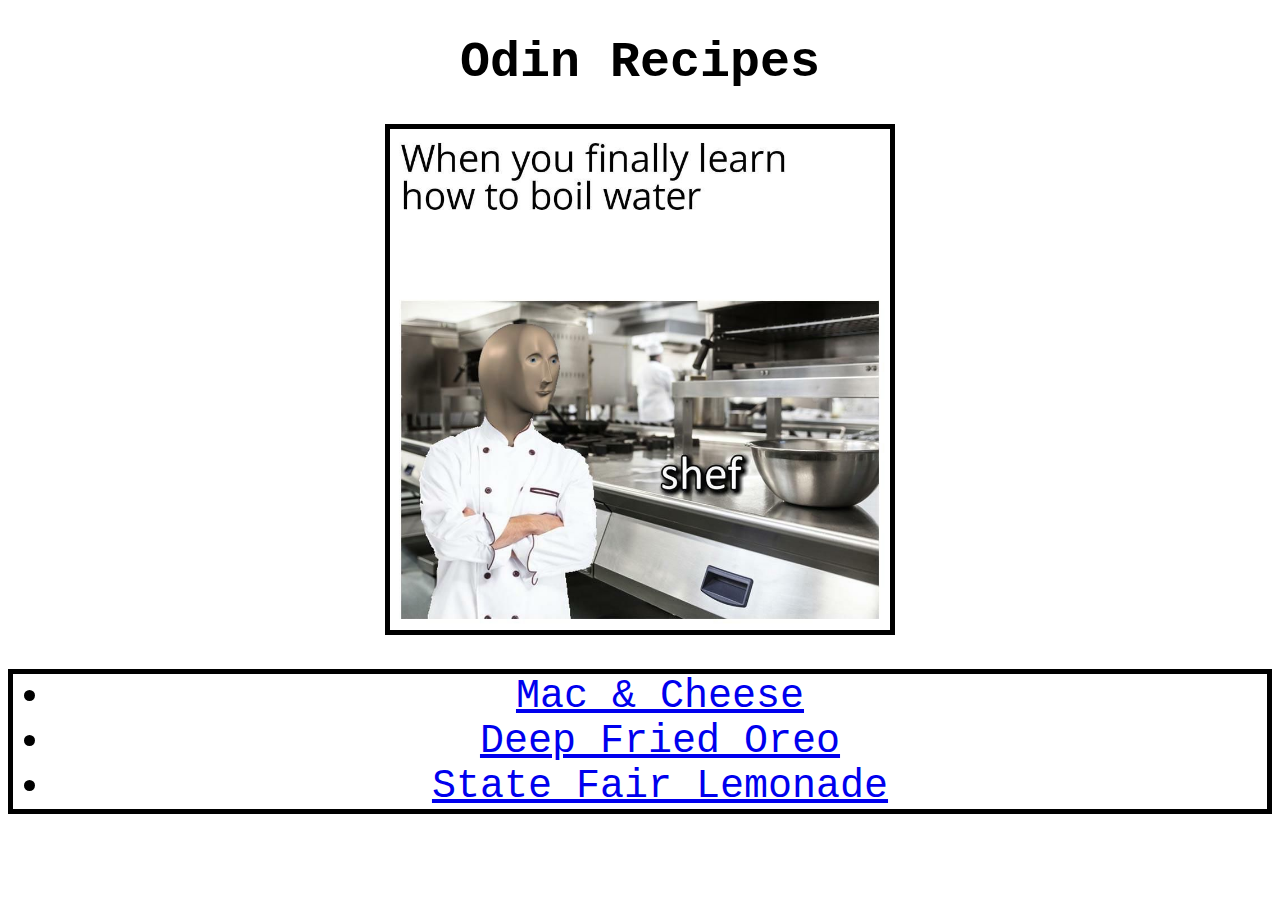
<file: index.html>
<!DOCTYPE html>
<html lang="en">
<head>
    <meta charset="UTF-8">
    <title>Odin Recipes</title>
    <link rel="stylesheet" href ="style.css">
</head>
<body>
    <h1 class="heading">Odin Recipes</h1>
    <img src="images/shef.jpg" class = "image1">
    <ul class ="list">
        <li><a href="recipes/mac-and-cheese.html">Mac & Cheese</a></li>
        <li><a href="recipes/deep-fried-oreos.html">Deep Fried Oreo</a></li>
        <li><a href="recipes/lemonade.html">State Fair Lemonade</a></li>
    </ul>
</body>
</html>
</file>
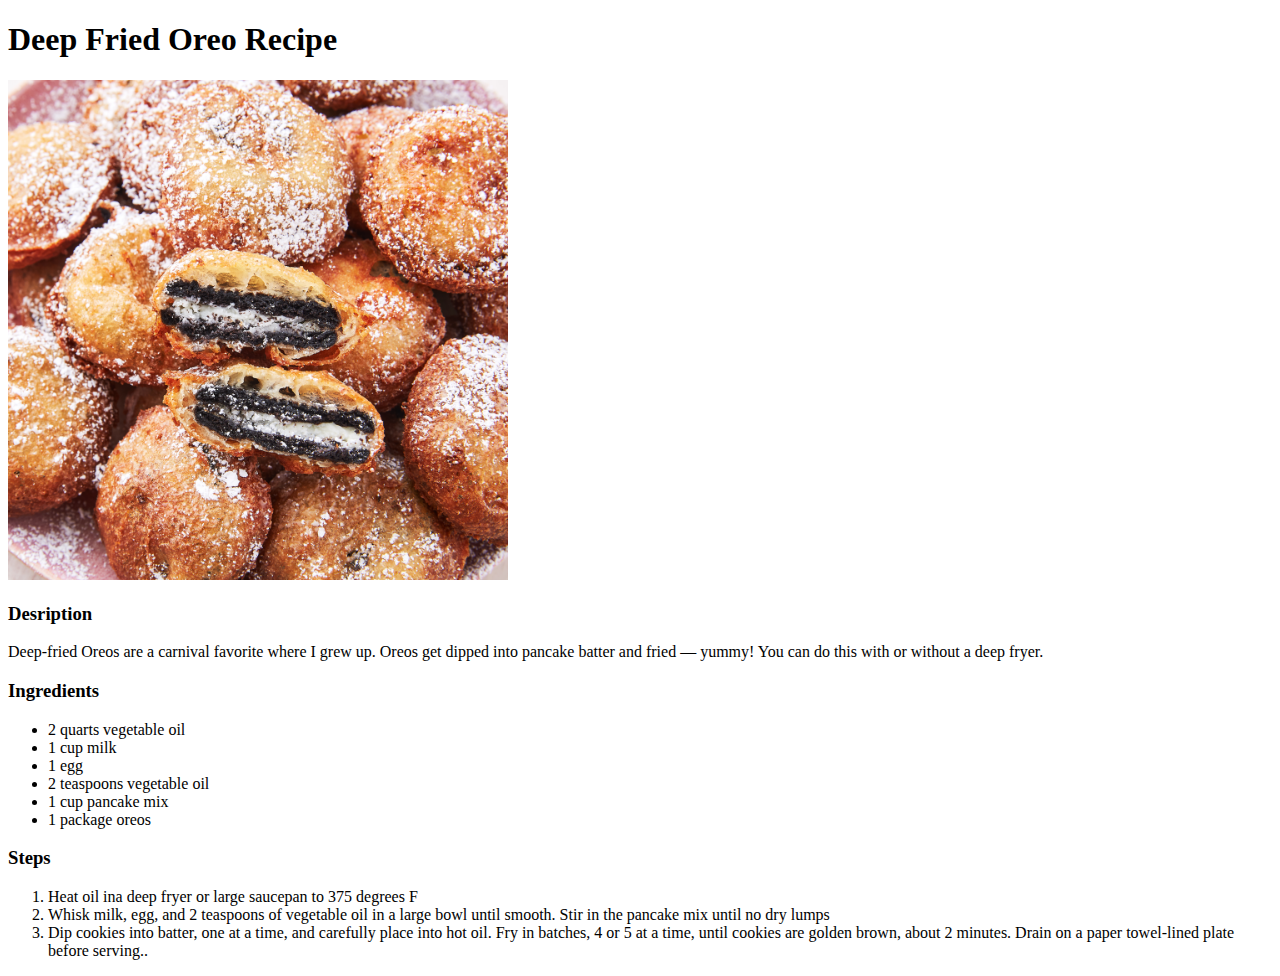
<file: recipes/deep-fried-oreos.html>
<!DOCTYPE html>

<html lang="en">
<head>
    <meta charset="UTF-8">
    <title>Deep Fried Oreo Recipe</title>
</head>
<body>
    <h1>Deep Fried Oreo Recipe</h1>
    <img src="../images/deep-fried-oreo.png" width="500" height ="500" alt="deep-fried-oreo">
    <h3>Desription</h3>
    <p>Deep-fried Oreos are a carnival favorite where I grew up. Oreos get dipped into pancake batter and fried — yummy! You can do this with or without a deep fryer.</p>
    <h3>Ingredients</h3>   
    <ul>
        <li>2 quarts vegetable oil</li>
        <li>1 cup milk</li>
        <li>1 egg</li>
        <li>2 teaspoons vegetable oil</li>
        <li>1 cup pancake mix</li>
        <li>1 package oreos</li>
    </ul> 
    <h3>Steps</h3>
    <ol>
        <li>Heat oil ina deep fryer or large saucepan to 375 degrees F</li>
        <li>Whisk milk, egg, and 2 teaspoons of vegetable oil in a large bowl until smooth. Stir in the pancake mix until no dry lumps</li>
        <li>Dip cookies into batter, one at a time, and carefully place into hot oil. 
            Fry in batches, 4 or 5 at a time, until cookies are golden brown, about 2 minutes. 
            Drain on a paper towel-lined plate before serving..</li>

    </ol>  

</body>
</html>
</file>
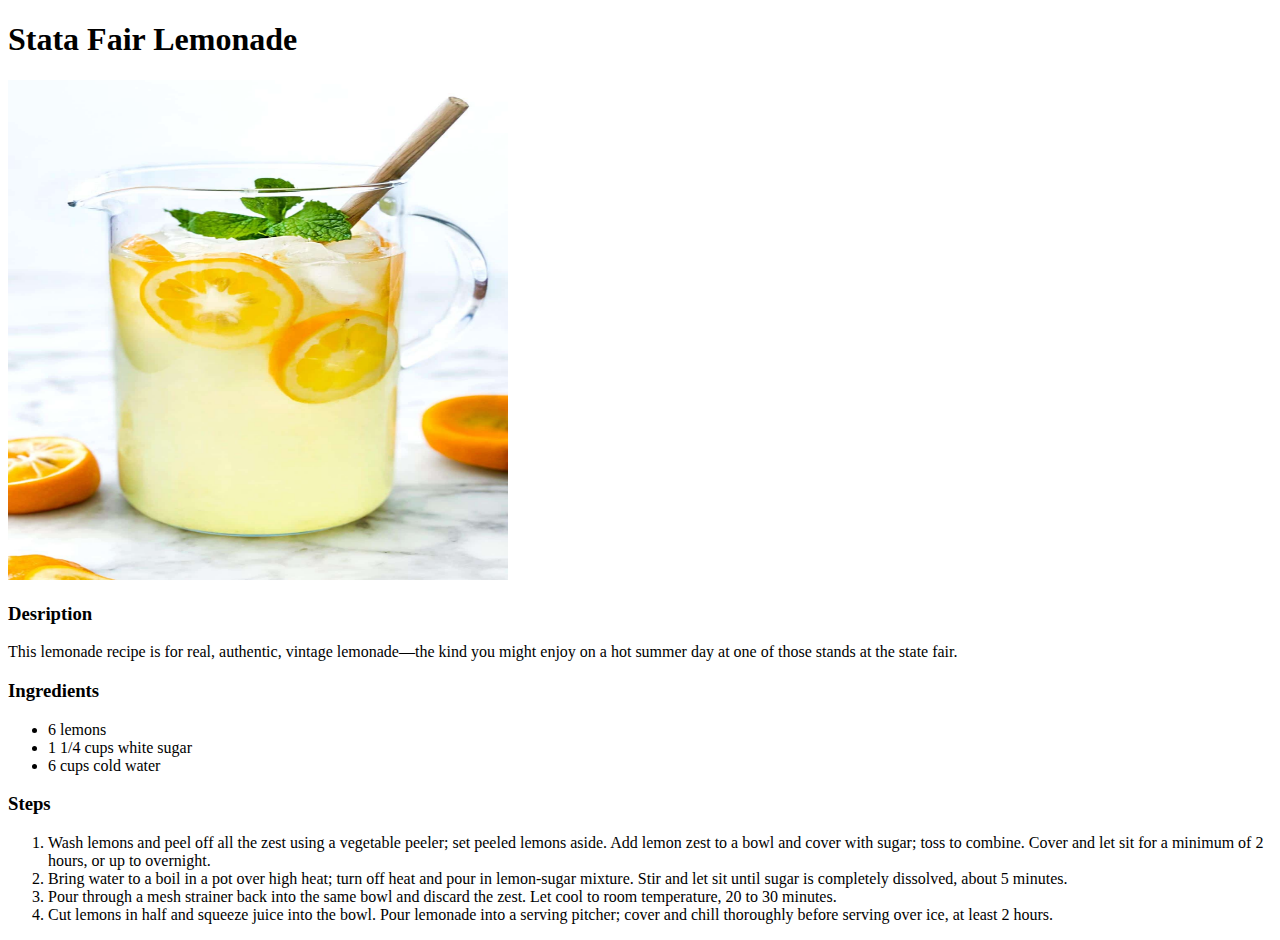
<file: recipes/lemonade.html>
<!DOCTYPE html>

<html lang="en">
<head>
    <meta charset="UTF-8">
    <title>State Fair Lemonade</title>
</head>
<body>
    <h1>Stata Fair Lemonade</h1>
    <img src="../images/Lemonade-foodiecrush.com-9-1.jpg" width="500" height ="500" alt="lemonade">
    <h3>Desription</h3>
    <p>This lemonade recipe is for real, authentic, vintage lemonade—the kind you might enjoy on a hot summer day at one of those stands at the state fair.</p>
    <h3>Ingredients</h3>   
    <ul>
        <li>6 lemons</li>
        <li>1 1/4 cups white sugar</li>
        <li>6 cups cold water</li>
     
    </ul> 
    <h3>Steps</h3>
    <ol>
        <li>Wash lemons and peel off all the zest using a vegetable peeler; set peeled lemons aside. 
            Add lemon zest to a bowl and cover with sugar; toss to combine. 
            Cover and let sit for a minimum of 2 hours, or up to overnight.</li>
        <li>Bring water to a boil in a pot over high heat; turn off heat and pour in lemon-sugar mixture. 
            Stir and let sit until sugar is completely dissolved, about 5 minutes.</li>
        <li>Pour through a mesh strainer back into the same bowl and discard the zest. 
            Let cool to room temperature, 20 to 30 minutes.</li>
        <li>Cut lemons in half and squeeze juice into the bowl. 
            Pour lemonade into a serving pitcher; cover and chill thoroughly before serving over ice, at least 2 hours.
        </li>    

    </ol>  

</body>
</html>
</file>
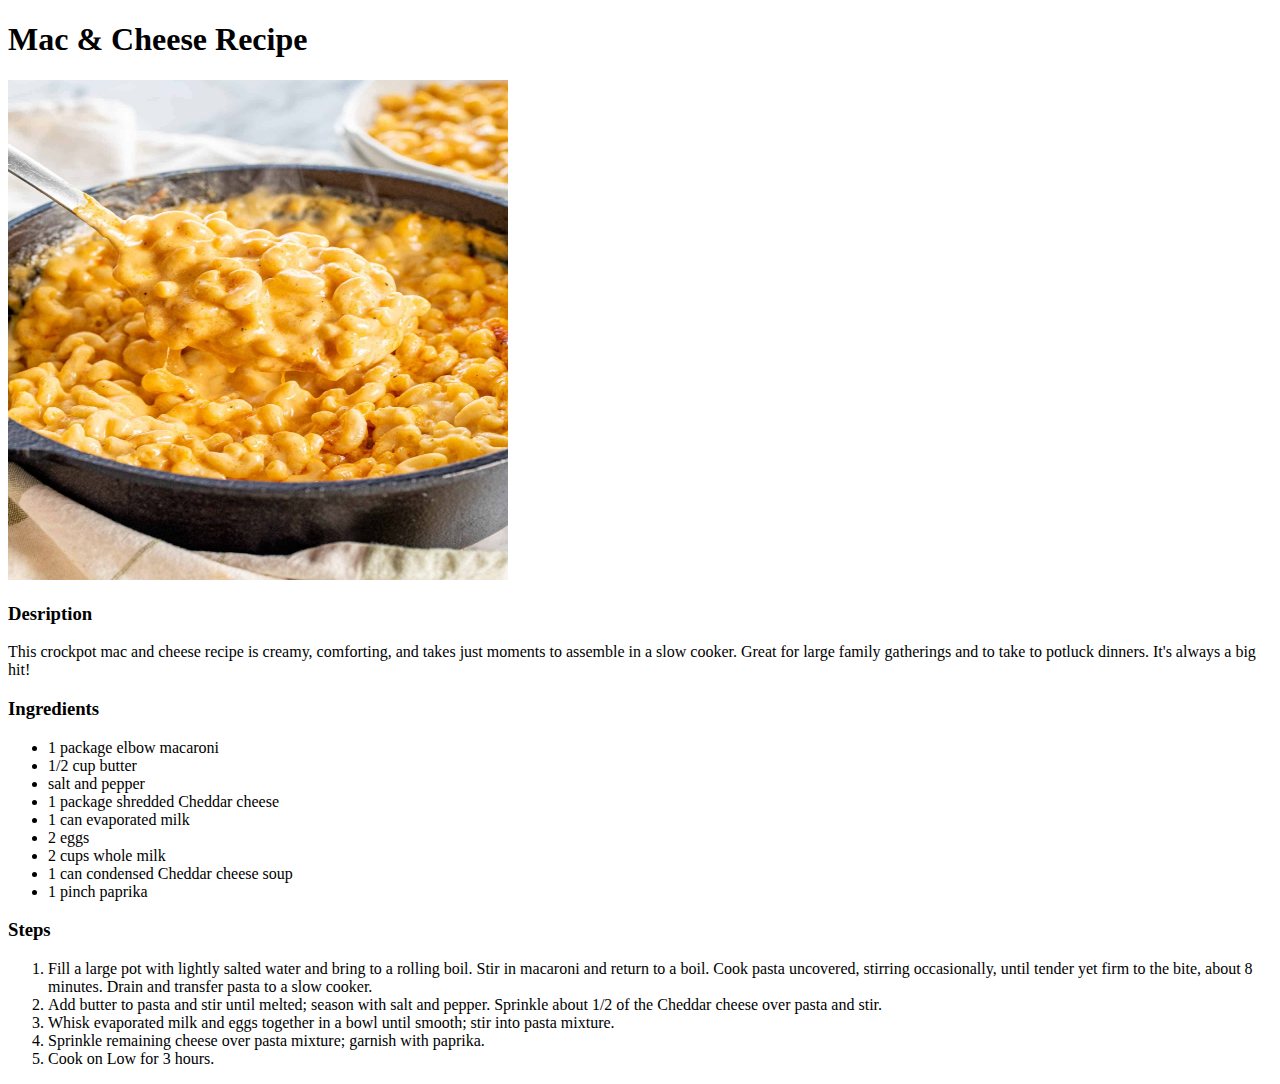
<file: recipes/mac-and-cheese.html>
<!DOCTYPE html>

<html lang="en">
<head>
    <meta charset="UTF-8">
    <title>Mac & Cheese Recipe</title>
</head>
<body>
    <h1>Mac & Cheese Recipe</h1>
    <img src="../images/baked-mac-and-cheese.jpg" width="500" height ="500" alt="mac-and-cheese">
    <h3>Desription</h3>
    <p>This crockpot mac and cheese recipe is creamy, 
        comforting, and takes just moments to assemble in a slow cooker.
        Great for large family gatherings and to take to potluck dinners. 
        It's always a big hit!</p>
    <h3>Ingredients</h3>   
    <ul>
        <li>1 package elbow macaroni</li>
        <li>1/2 cup butter</li>
        <li>salt and pepper</li>
        <li>1 package shredded Cheddar cheese</li>
        <li>1 can evaporated milk</li>
        <li>2 eggs</li>
        <li>2 cups whole milk</li>
        <li>1 can condensed Cheddar cheese soup</li>
        <li>1 pinch paprika</li>

    </ul> 
    <h3>Steps</h3>
    <ol>
        <li>Fill a large pot with lightly salted water and bring to a rolling boil. 
            Stir in macaroni and return to a boil. Cook pasta uncovered, stirring occasionally, until tender yet firm to the bite, about 8 minutes. Drain and transfer pasta to a slow cooker.</li>
        <li>Add butter to pasta and stir until melted; season with salt and pepper. Sprinkle about 1/2 of the Cheddar cheese over pasta and stir.</li>
        <li>Whisk evaporated milk and eggs together in a bowl until smooth; stir into pasta mixture.</li>
        <li>Sprinkle remaining cheese over pasta mixture; garnish with paprika.</li>
        <li>Cook on Low for 3 hours.</li>

    </ol>  

</body>
</html>
</file>
<file: style.css>
.heading {
    font-family: 'Courier New', Courier, monospace;
    font-size: 50px;
    
}

.list {
    font-family: 'Courier New', Courier, monospace;
    font-size: 40px;
    margin-top: 30px;
    border: 5px solid black;
}

* {
    text-align: center;
}

.image1 {
    width: 500px;
    height: auto;
    border: 5px solid black;
}
</file>
